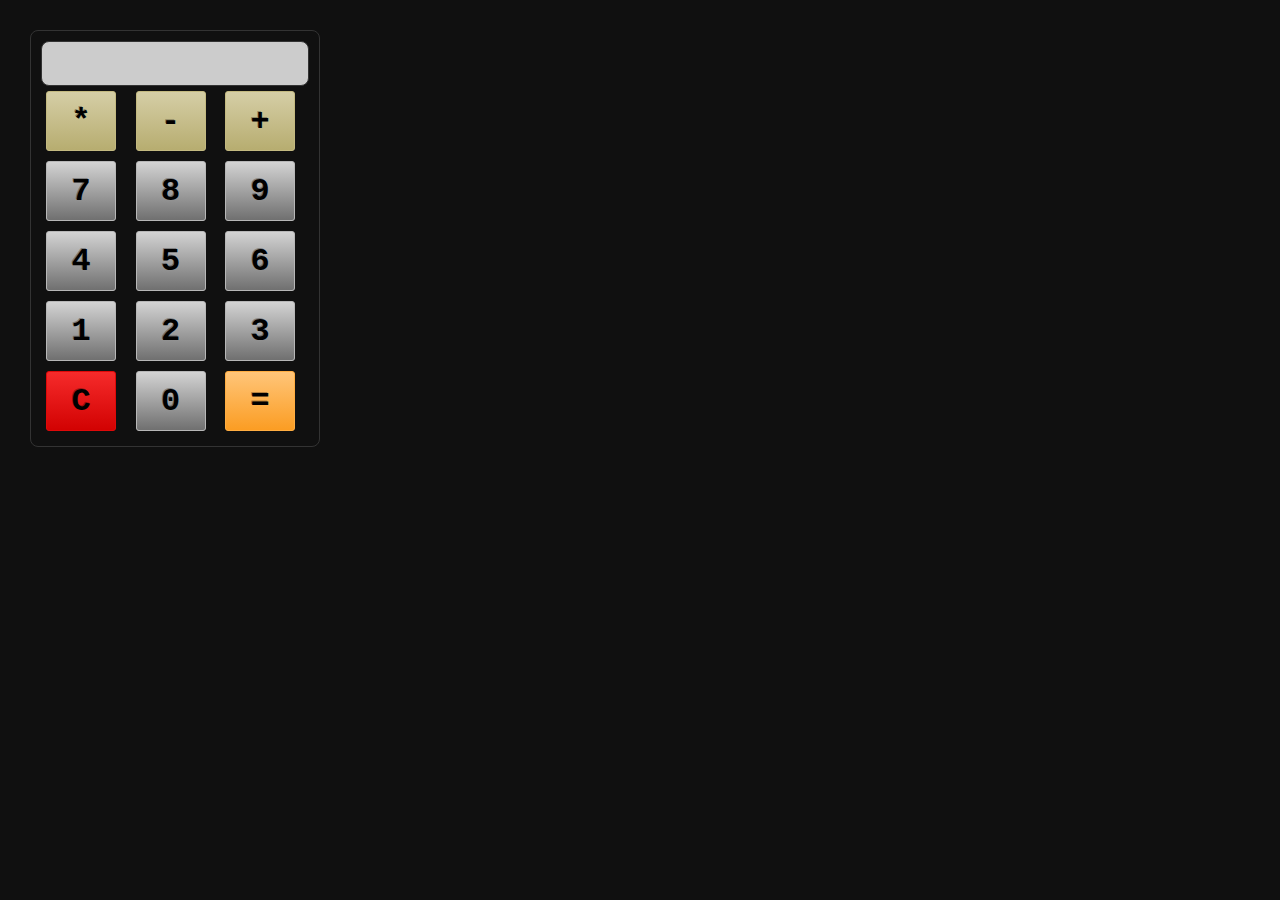
<file: index.html>
<!doctype html>
  <head>
    <meta charset="utf-8">
    <meta http-equiv="X-UA-Compatible" content="IE=edge">
    <title>JS Calculator</title>
    <meta name="viewport" content="width=device-width">

    <link rel="stylesheet" href="css/app.css">
</head>
  <body ng-app="TestAppApp">
    <!--[if lt IE 7]>
      <p class="browsehappy">You are using an <strong>outdated</strong> browser. Please <a href="http://browsehappy.com/">upgrade your browser</a> to improve your experience.</p>
    <![endif]-->



    <div id="calc" class="calc">
        <div class="display"><input type="text" disabled /></div>

        <div class="row">
            <button class="operation" data-type="operation" data-value="multiply">*</button>
            <button class="operation" data-type="operation" data-value="minus">-</button>
            <button class="operation" data-type="operation" data-value="plus">+</button>
        </div>

        <div class="row">
            <button data-type="digit" data-value="7">7</button>
            <button data-type="digit" data-value="8">8</button>
            <button data-type="digit" data-value="9">9</button>
        </div>

        <div class="row">
            <button data-type="digit" data-value="4">4</button>
            <button data-type="digit" data-value="5">5</button>
            <button data-type="digit" data-value="6">6</button>
        </div>

        <div class="row">
            <button data-type="digit" data-value="1">1</button>
            <button data-type="digit" data-value="2">2</button>
            <button data-type="digit" data-value="3">3</button>
        </div>

        <div class="row">
            <button class="clear" data-type="clear">C</button>
            <button data-type="digit" data-value="0">0</button>
            <button class="return" data-type="return">=</button>
        </div>

    </div>

    <!-- utils -->
    <script src="js/utils/domUtils.js"></script>
    <script src="js/utils/pubSub.js"></script>

    <!-- models -->
    <script src="js/models/calculator.js"></script>
    <script src="js/models/operations.js"></script>
    <script src="js/models/button.js"></script>

    <!-- controllers -->
    <script src="js/controllers/controller.js"></script>

    <!-- views -->
    <script src="js/views/calcView.js"></script>
    <script src="js/views/displayView.js"></script>
    <script src="js/views/buttonView.js"></script>

    <!-- app -->
    <script src="js/app.js"></script>

</body>
</html>
</file>
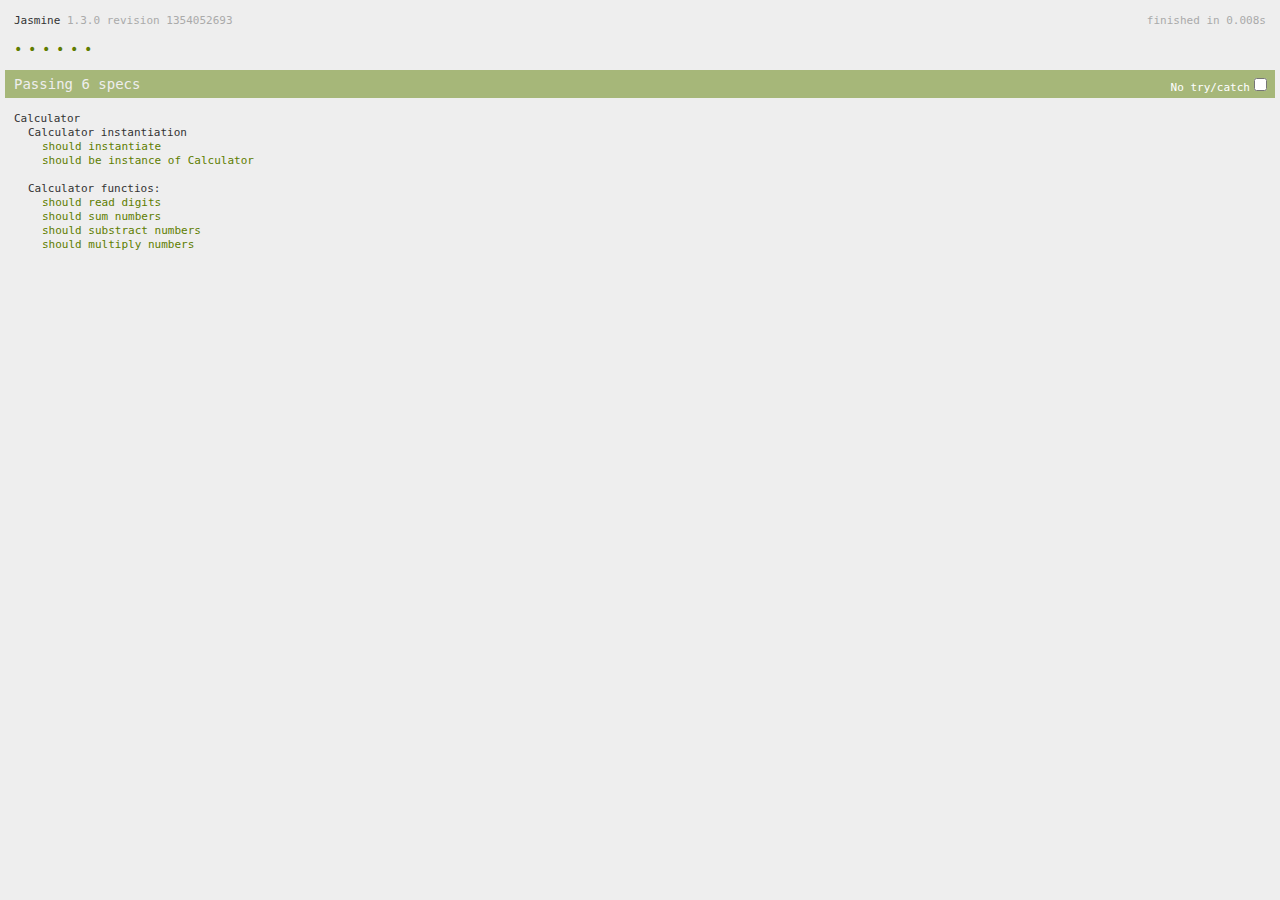
<file: test/runner.html>
<!doctype html>
<html>
<head>
	<title>Test Runner</title>

	<!-- Include Jasmine -->
	<link rel="stylesheet" type="text/css" href="libs/jasmine-1.3.0/jasmine.css"></link>
	<script type="text/javascript" src="libs/jasmine-1.3.0/jasmine.js"></script>
	<script type="text/javascript" src="libs/jasmine-1.3.0/jasmine-html.js"></script>


    <script type="text/javascript" src="../js/utils/pubSub.js"></script>
    <script type="text/javascript" src="../js/models/operations.js"></script>
	<script type="text/javascript" src="../js/models/calculator.js"></script>

    <script type="text/javascript" src="spec/calculator.spec.js"></script>
</head>
<body>



<script type="text/javascript">

    window.onload = function(){

        //HTML reporting
        jasmine.getEnv().addReporter(
                new jasmine.HtmlReporter()
        );

        //run tests
        jasmine.getEnv().execute();
    }

</script>

</body>
</html>
</file>
<file: css/app.css>
body {
    background-color: #101010;
    margin: 30px;
}



.calc {

    border-radius: 8px;
    border: 1px solid #333333;
    padding: 10px;
    display: inline-block;

}

.calc * {
    font-family: "Consolas", "Bitstream Vera Sans Mono", "Courier New", Courier, monospace;
    font-weight: bold;
}

.calc input[type=text]{
    font-size: 32px;
    width: 260px;
    border-radius: 8px;
    background-color: #cccccc;
    border: 1px solid #333333;
    text-align: right;
    padding: 3px;

}

.calc button {
    font-size: 32px;
    width: 70px;
    height: 60px;
    margin: 5px;

    border:1px solid #b7b7b7; -webkit-border-radius: 3px; -moz-border-radius: 3px;border-radius: 3px;
    padding: 10px 10px 10px 10px; text-decoration:none; display:inline-block;text-shadow: -1px -1px 0 rgba(0,0,0,0.3);
    background-color: #d3d3d3; background-image: -webkit-gradient(linear, left top, left bottom, from(#d3d3d3), to(#707070));
    background-image: -webkit-linear-gradient(top, #d3d3d3, #707070);
    background-image: -moz-linear-gradient(top, #d3d3d3, #707070);
    background-image: -ms-linear-gradient(top, #d3d3d3, #707070);
    background-image: -o-linear-gradient(top, #d3d3d3, #707070);
    background-image: linear-gradient(to bottom, #d3d3d3, #707070);filter:progid:DXImageTransform.Microsoft.gradient(GradientType=0,startColorstr=#d3d3d3, endColorstr=#707070);
}

.calc button:hover{
    border:1px solid #a0a0a0;
    background-color: #bababa; background-image: -webkit-gradient(linear, left top, left bottom, from(#bababa), to(#575757));
    background-image: -webkit-linear-gradient(top, #bababa, #575757);
    background-image: -moz-linear-gradient(top, #bababa, #575757);
    background-image: -ms-linear-gradient(top, #bababa, #575757);
    background-image: -o-linear-gradient(top, #bababa, #575757);
    background-image: linear-gradient(to bottom, #bababa, #575757);filter:progid:DXImageTransform.Microsoft.gradient(GradientType=0,startColorstr=#bababa, endColorstr=#575757);
}


.calc button.operation{
    border:1px solid #c3b980; -webkit-border-radius: 3px; -moz-border-radius: 3px;border-radius: 3px;
    display:inline-block;text-shadow: -1px -1px 0 rgba(0,0,0,0.3);
    background-color: #d5cea6; background-image: -webkit-gradient(linear, left top, left bottom, from(#d5cea6), to(#b7ad70));
    background-image: -webkit-linear-gradient(top, #d5cea6, #b7ad70);
    background-image: -moz-linear-gradient(top, #d5cea6, #b7ad70);
    background-image: -ms-linear-gradient(top, #d5cea6, #b7ad70);
    background-image: -o-linear-gradient(top, #d5cea6, #b7ad70);
    background-image: linear-gradient(to bottom, #d5cea6, #b7ad70);filter:progid:DXImageTransform.Microsoft.gradient(GradientType=0,startColorstr=#d5cea6, endColorstr=#b7ad70);
}

.calc button.operation:hover{
    border:1px solid #b4a861;
    background-color: #c5bb83; background-image: -webkit-gradient(linear, left top, left bottom, from(#c5bb83), to(#a29752));
    background-image: -webkit-linear-gradient(top, #c5bb83, #a29752);
    background-image: -moz-linear-gradient(top, #c5bb83, #a29752);
    background-image: -ms-linear-gradient(top, #c5bb83, #a29752);
    background-image: -o-linear-gradient(top, #c5bb83, #a29752);
    background-image: linear-gradient(to bottom, #c5bb83, #a29752);filter:progid:DXImageTransform.Microsoft.gradient(GradientType=0,startColorstr=#c5bb83, endColorstr=#a29752);
}


.calc button.return{
    border:1px solid #ffad41; -webkit-border-radius: 3px; -moz-border-radius: 3px;border-radius: 3px;
    padding: 10px 10px 10px 10px; text-shadow: -1px -1px 0 rgba(0,0,0,0.3);
    background-color: #ffc579; background-image: -webkit-gradient(linear, left top, left bottom, from(#ffc579), to(#fb9d23));
    background-image: -webkit-linear-gradient(top, #ffc579, #fb9d23);
    background-image: -moz-linear-gradient(top, #ffc579, #fb9d23);
    background-image: -ms-linear-gradient(top, #ffc579, #fb9d23);
    background-image: -o-linear-gradient(top, #ffc579, #fb9d23);
    background-image: linear-gradient(to bottom, #ffc579, #fb9d23);filter:progid:DXImageTransform.Microsoft.gradient(GradientType=0,startColorstr=#ffc579, endColorstr=#fb9d23);
}

.calc button.return:hover{
    border:1px solid #ff9913;
    background-color: #ffaf46; background-image: -webkit-gradient(linear, left top, left bottom, from(#ffaf46), to(#e78404));
    background-image: -webkit-linear-gradient(top, #ffaf46, #e78404);
    background-image: -moz-linear-gradient(top, #ffaf46, #e78404);
    background-image: -ms-linear-gradient(top, #ffaf46, #e78404);
    background-image: -o-linear-gradient(top, #ffaf46, #e78404);
    background-image: linear-gradient(to bottom, #ffaf46, #e78404);filter:progid:DXImageTransform.Microsoft.gradient(GradientType=0,startColorstr=#ffaf46, endColorstr=#e78404);
}

.calc button.clear{
    border:1px solid #df0909; -webkit-border-radius: 3px; -moz-border-radius: 3px;border-radius: 3px;
    text-shadow: -1px -1px 0 rgba(0,0,0,0.3);
    background-color: #f62b2b; background-image: -webkit-gradient(linear, left top, left bottom, from(#f62b2b), to(#d20202));
    background-image: -webkit-linear-gradient(top, #f62b2b, #d20202);
    background-image: -moz-linear-gradient(top, #f62b2b, #d20202);
    background-image: -ms-linear-gradient(top, #f62b2b, #d20202);
    background-image: -o-linear-gradient(top, #f62b2b, #d20202);
    background-image: linear-gradient(to bottom, #f62b2b, #d20202);filter:progid:DXImageTransform.Microsoft.gradient(GradientType=0,startColorstr=#f62b2b, endColorstr=#d20202);
}

.calc button.clear:hover{
    border:1px solid #b30808;
    background-color: #e40a0a; background-image: -webkit-gradient(linear, left top, left bottom, from(#e40a0a), to(#9f0202));
    background-image: -webkit-linear-gradient(top, #e40a0a, #9f0202);
    background-image: -moz-linear-gradient(top, #e40a0a, #9f0202);
    background-image: -ms-linear-gradient(top, #e40a0a, #9f0202);
    background-image: -o-linear-gradient(top, #e40a0a, #9f0202);
    background-image: linear-gradient(to bottom, #e40a0a, #9f0202);filter:progid:DXImageTransform.Microsoft.gradient(GradientType=0,startColorstr=#e40a0a, endColorstr=#9f0202);
}
</file>
<file: test/libs/jasmine-1.3.0/jasmine.css>
body { background-color: #eeeeee; padding: 0; margin: 5px; overflow-y: scroll; }

#HTMLReporter { font-size: 11px; font-family: Monaco, "Lucida Console", monospace; line-height: 14px; color: #333333; }
#HTMLReporter a { text-decoration: none; }
#HTMLReporter a:hover { text-decoration: underline; }
#HTMLReporter p, #HTMLReporter h1, #HTMLReporter h2, #HTMLReporter h3, #HTMLReporter h4, #HTMLReporter h5, #HTMLReporter h6 { margin: 0; line-height: 14px; }
#HTMLReporter .banner, #HTMLReporter .symbolSummary, #HTMLReporter .summary, #HTMLReporter .resultMessage, #HTMLReporter .specDetail .description, #HTMLReporter .alert .bar, #HTMLReporter .stackTrace { padding-left: 9px; padding-right: 9px; }
#HTMLReporter #jasmine_content { position: fixed; right: 100%; }
#HTMLReporter .version { color: #aaaaaa; }
#HTMLReporter .banner { margin-top: 14px; }
#HTMLReporter .duration { color: #aaaaaa; float: right; }
#HTMLReporter .symbolSummary { overflow: hidden; *zoom: 1; margin: 14px 0; }
#HTMLReporter .symbolSummary li { display: block; float: left; height: 7px; width: 14px; margin-bottom: 7px; font-size: 16px; }
#HTMLReporter .symbolSummary li.passed { font-size: 14px; }
#HTMLReporter .symbolSummary li.passed:before { color: #5e7d00; content: "\02022"; }
#HTMLReporter .symbolSummary li.failed { line-height: 9px; }
#HTMLReporter .symbolSummary li.failed:before { color: #b03911; content: "x"; font-weight: bold; margin-left: -1px; }
#HTMLReporter .symbolSummary li.skipped { font-size: 14px; }
#HTMLReporter .symbolSummary li.skipped:before { color: #bababa; content: "\02022"; }
#HTMLReporter .symbolSummary li.pending { line-height: 11px; }
#HTMLReporter .symbolSummary li.pending:before { color: #aaaaaa; content: "-"; }
#HTMLReporter .exceptions { color: #fff; float: right; margin-top: 5px; margin-right: 5px; }
#HTMLReporter .bar { line-height: 28px; font-size: 14px; display: block; color: #eee; }
#HTMLReporter .runningAlert { background-color: #666666; }
#HTMLReporter .skippedAlert { background-color: #aaaaaa; }
#HTMLReporter .skippedAlert:first-child { background-color: #333333; }
#HTMLReporter .skippedAlert:hover { text-decoration: none; color: white; text-decoration: underline; }
#HTMLReporter .passingAlert { background-color: #a6b779; }
#HTMLReporter .passingAlert:first-child { background-color: #5e7d00; }
#HTMLReporter .failingAlert { background-color: #cf867e; }
#HTMLReporter .failingAlert:first-child { background-color: #b03911; }
#HTMLReporter .results { margin-top: 14px; }
#HTMLReporter #details { display: none; }
#HTMLReporter .resultsMenu, #HTMLReporter .resultsMenu a { background-color: #fff; color: #333333; }
#HTMLReporter.showDetails .summaryMenuItem { font-weight: normal; text-decoration: inherit; }
#HTMLReporter.showDetails .summaryMenuItem:hover { text-decoration: underline; }
#HTMLReporter.showDetails .detailsMenuItem { font-weight: bold; text-decoration: underline; }
#HTMLReporter.showDetails .summary { display: none; }
#HTMLReporter.showDetails #details { display: block; }
#HTMLReporter .summaryMenuItem { font-weight: bold; text-decoration: underline; }
#HTMLReporter .summary { margin-top: 14px; }
#HTMLReporter .summary .suite .suite, #HTMLReporter .summary .specSummary { margin-left: 14px; }
#HTMLReporter .summary .specSummary.passed a { color: #5e7d00; }
#HTMLReporter .summary .specSummary.failed a { color: #b03911; }
#HTMLReporter .description + .suite { margin-top: 0; }
#HTMLReporter .suite { margin-top: 14px; }
#HTMLReporter .suite a { color: #333333; }
#HTMLReporter #details .specDetail { margin-bottom: 28px; }
#HTMLReporter #details .specDetail .description { display: block; color: white; background-color: #b03911; }
#HTMLReporter .resultMessage { padding-top: 14px; color: #333333; }
#HTMLReporter .resultMessage span.result { display: block; }
#HTMLReporter .stackTrace { margin: 5px 0 0 0; max-height: 224px; overflow: auto; line-height: 18px; color: #666666; border: 1px solid #ddd; background: white; white-space: pre; }

#TrivialReporter { padding: 8px 13px; position: absolute; top: 0; bottom: 0; left: 0; right: 0; overflow-y: scroll; background-color: white; font-family: "Helvetica Neue Light", "Lucida Grande", "Calibri", "Arial", sans-serif; /*.resultMessage {*/ /*white-space: pre;*/ /*}*/ }
#TrivialReporter a:visited, #TrivialReporter a { color: #303; }
#TrivialReporter a:hover, #TrivialReporter a:active { color: blue; }
#TrivialReporter .run_spec { float: right; padding-right: 5px; font-size: .8em; text-decoration: none; }
#TrivialReporter .banner { color: #303; background-color: #fef; padding: 5px; }
#TrivialReporter .logo { float: left; font-size: 1.1em; padding-left: 5px; }
#TrivialReporter .logo .version { font-size: .6em; padding-left: 1em; }
#TrivialReporter .runner.running { background-color: yellow; }
#TrivialReporter .options { text-align: right; font-size: .8em; }
#TrivialReporter .suite { border: 1px outset gray; margin: 5px 0; padding-left: 1em; }
#TrivialReporter .suite .suite { margin: 5px; }
#TrivialReporter .suite.passed { background-color: #dfd; }
#TrivialReporter .suite.failed { background-color: #fdd; }
#TrivialReporter .spec { margin: 5px; padding-left: 1em; clear: both; }
#TrivialReporter .spec.failed, #TrivialReporter .spec.passed, #TrivialReporter .spec.skipped { padding-bottom: 5px; border: 1px solid gray; }
#TrivialReporter .spec.failed { background-color: #fbb; border-color: red; }
#TrivialReporter .spec.passed { background-color: #bfb; border-color: green; }
#TrivialReporter .spec.skipped { background-color: #bbb; }
#TrivialReporter .messages { border-left: 1px dashed gray; padding-left: 1em; padding-right: 1em; }
#TrivialReporter .passed { background-color: #cfc; display: none; }
#TrivialReporter .failed { background-color: #fbb; }
#TrivialReporter .skipped { color: #777; background-color: #eee; display: none; }
#TrivialReporter .resultMessage span.result { display: block; line-height: 2em; color: black; }
#TrivialReporter .resultMessage .mismatch { color: black; }
#TrivialReporter .stackTrace { white-space: pre; font-size: .8em; margin-left: 10px; max-height: 5em; overflow: auto; border: 1px inset red; padding: 1em; background: #eef; }
#TrivialReporter .finished-at { padding-left: 1em; font-size: .6em; }
#TrivialReporter.show-passed .passed, #TrivialReporter.show-skipped .skipped { display: block; }
#TrivialReporter #jasmine_content { position: fixed; right: 100%; }
#TrivialReporter .runner { border: 1px solid gray; display: block; margin: 5px 0; padding: 2px 0 2px 10px; }
</file>
